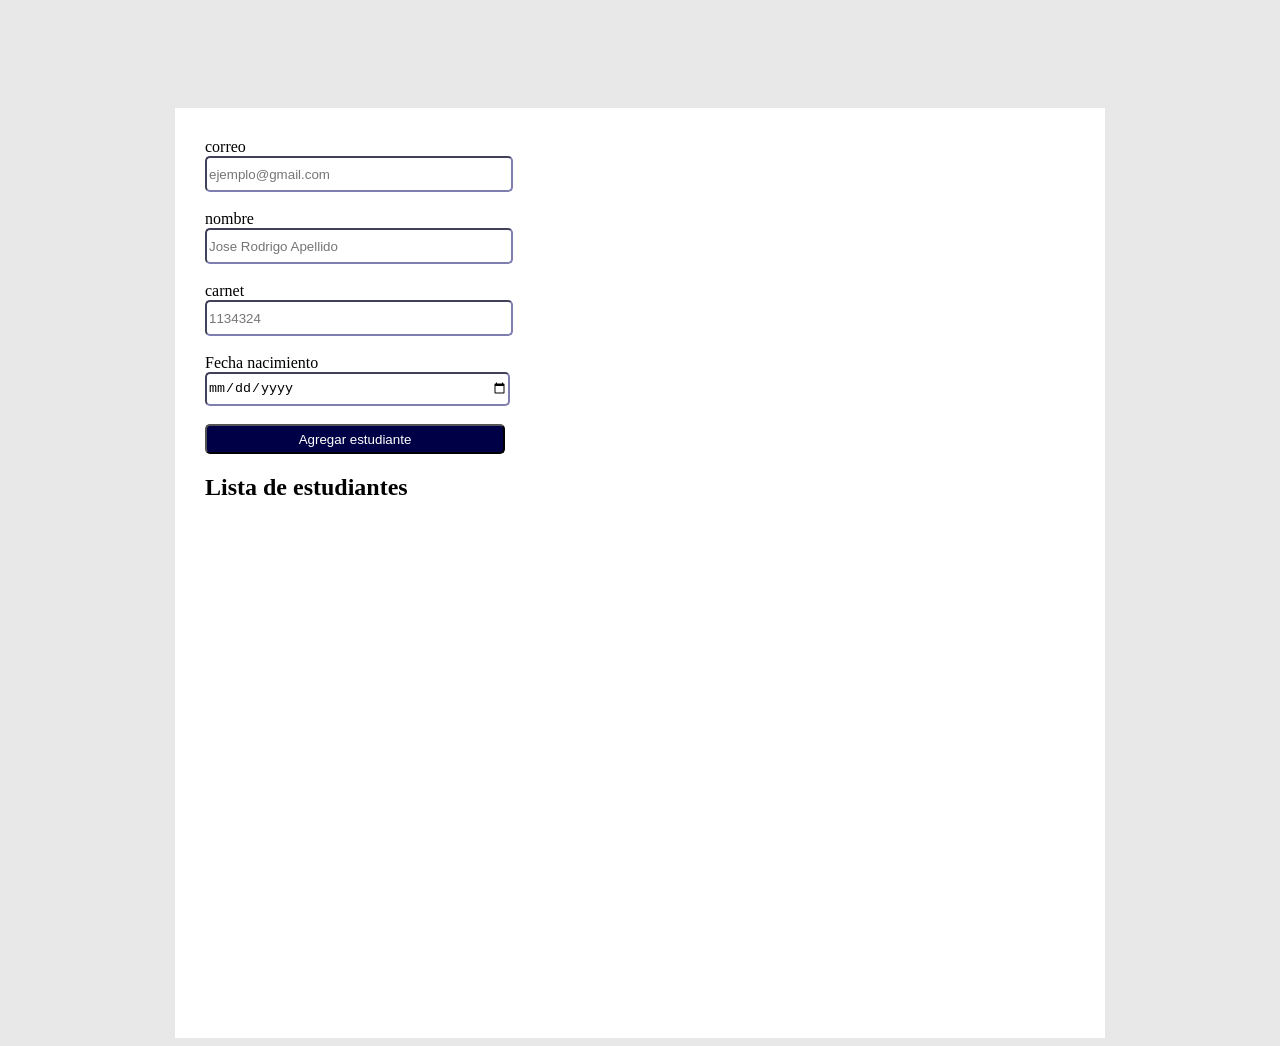
<file: index.html>
<!DOCTYPE html>
<html lang="en">
<head>
    <meta charset="UTF-8">
    <meta name="viewport" content="width=device-width, initial-scale=1.0">
    <title>Document</title>
    <link rel="stylesheet" href="style.css">
    <script src="js.js"></script>
</head>
<body>  

    <div id="cajon">
        <form onsubmit="return validar()">

    <label>correo</label>
    <br>
    <input class="ip" type="email" id="correo" placeholder="ejemplo@gmail.com">

    <br><br>

    <label>nombre</label>
    <br>
    <input class="ip" type="text" id="nombre" placeholder="Jose Rodrigo Apellido">

    <br><br>

    <label>carnet</label>
    <br>
    <input class="ip" type="text" id="carnet" placeholder="1134324">

    <br><br>

    <label>Fecha nacimiento</label>
    <br>
    <input class="ip" type="date" id="fecha">

    <br><br>

    <button type="submit" class="btn">Agregar estudiante</button>

</form>

<h2>Lista de estudiantes</h2>

<div id="lista"></div>
    </div>

    
</body>
</html>
</file>
<file: style.css>
body{
    background-color: rgb(233, 232, 232);
    justify-content: center;
    text-align: center;
    display: flex;

}

#cajon{

    width: 900px;
    height: 900px;
    box-shadow: black;
    border-color: black;
    background-color: rgb(255, 255, 255);
    margin-top: 100px;
    padding-top: 30px;
    padding-left: 30px;
    text-align: left;
}

.ip{
    width: 300px;
    height: 30px;
    border-radius: 5px;
    border-color: rgb(126, 126, 175)  ;

}

.btn{
    border-radius: 5px;
    height: 30px;
    width: 300px;
    background-color: rgb(0, 0, 70);
    color: white;
}

.btn:hover{
        background-color: rgb(0, 0, 96);
        cursor: pointer ;

}
</file>
